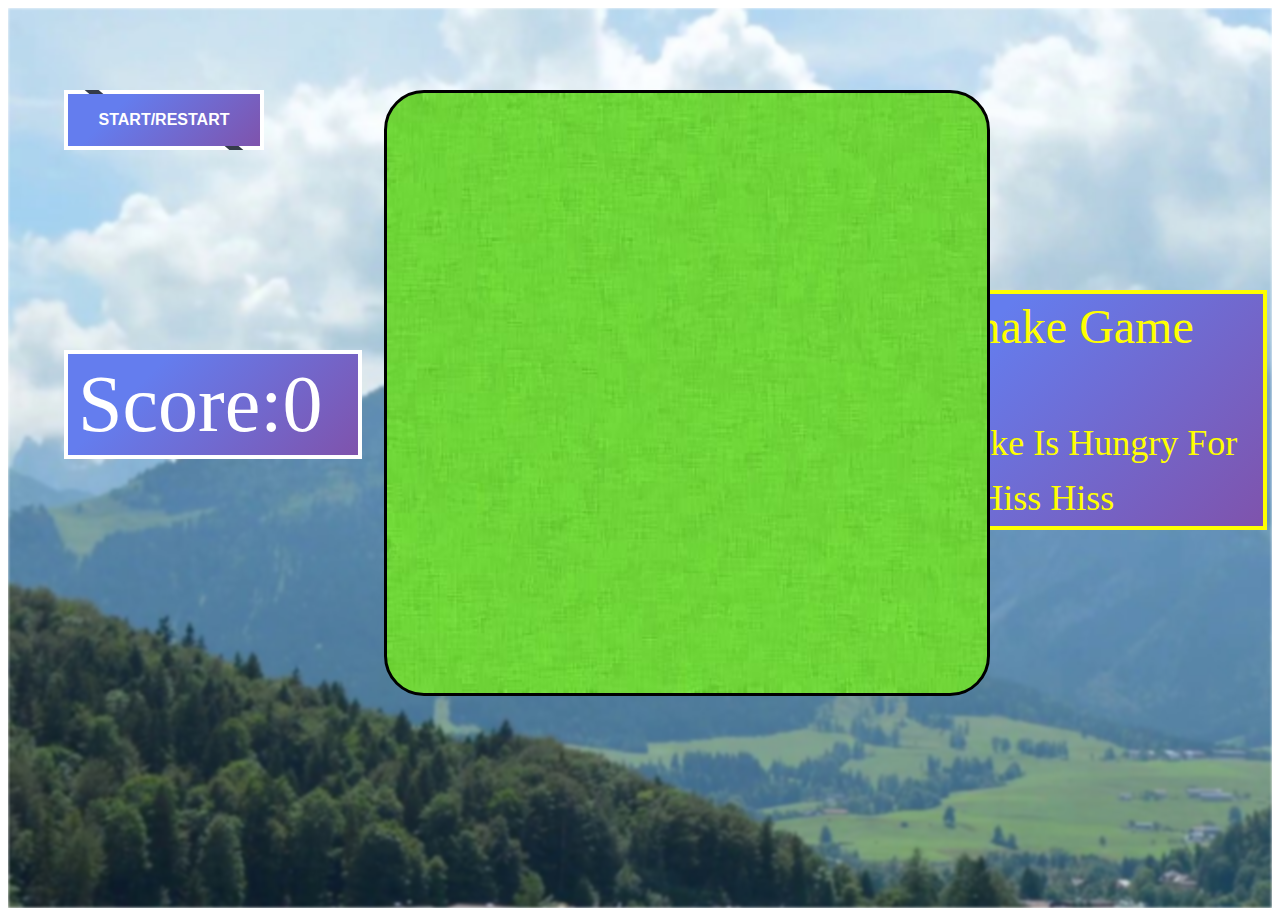
<file: index.html>
<!DOCTYPE html>
<html lang="en" dir="ltr">
  <head>
    <meta charset="utf-8">
    
    <link rel="stylesheet" href="/css/style.css">
    <title>Snake </title>
  </head>
  <body><div class="b-img"></div>
      <div class="top"><button class='btn'>Start/Restart</button>
    <div class='score'>Score:<span>0</span></div></div>
    <div class="title"> The Snake Game 🐍<br>
      <span>This snake is hungry for apples!hiss hiss</span>
    </div>
    <div class='grid'>
      
        <div></div>
        <div></div>
        <div></div>
        <div></div>
        <div></div>
        <div></div>
        <div></div>
        <div></div>
        <div></div>
        <div></div>
        <div></div>
        <div></div>
        <div></div>
        <div></div>
        <div></div>
        <div></div>
        <div></div>
        <div></div>
        <div></div>
        <div></div>
        <div></div>
        <div></div>
        <div></div>
        <div></div>
        <div></div>
        <div></div>
        <div></div>
        <div></div>
        <div></div>
        <div></div>
        <div></div>
        <div></div>
        <div></div>
        <div></div>
        <div></div>
        <div></div>
        <div></div>
        <div></div>
        <div></div>
        <div></div>
        <div></div>
        <div></div>
        <div></div>
        <div></div>
        <div></div>
        <div></div>
        <div></div>
        <div></div>
        <div></div>
        <div></div>
        <div></div>
        <div></div>
        <div></div>
        <div></div>
        <div></div>
        <div></div>
        <div></div>
        <div></div>
        <div></div>
        <div></div>
        <div></div>
        <div></div>
        <div></div>
        <div></div>
        <div></div>
        <div></div>
        <div></div>
        <div></div>
        <div></div>
        <div></div>
        <div></div>
        <div></div>
        <div></div>
        <div></div>
        <div></div>
        <div></div>
        <div></div>
        <div></div>
        <div></div>
        <div></div>
        <div></div>
        <div></div>
        <div></div>
        <div></div>
        <div></div>
        <div></div>
        <div></div>
        <div></div>
        <div></div>
        <div></div>
        <div></div>
        <div></div>
        <div></div>
        <div></div>
        <div></div>
        <div></div>
        <div></div>
        <div></div>
        <div></div>
        <div></div></div></body>
  <script src="/js/app.js" charset="utf-8"></script>
</html>
</file>
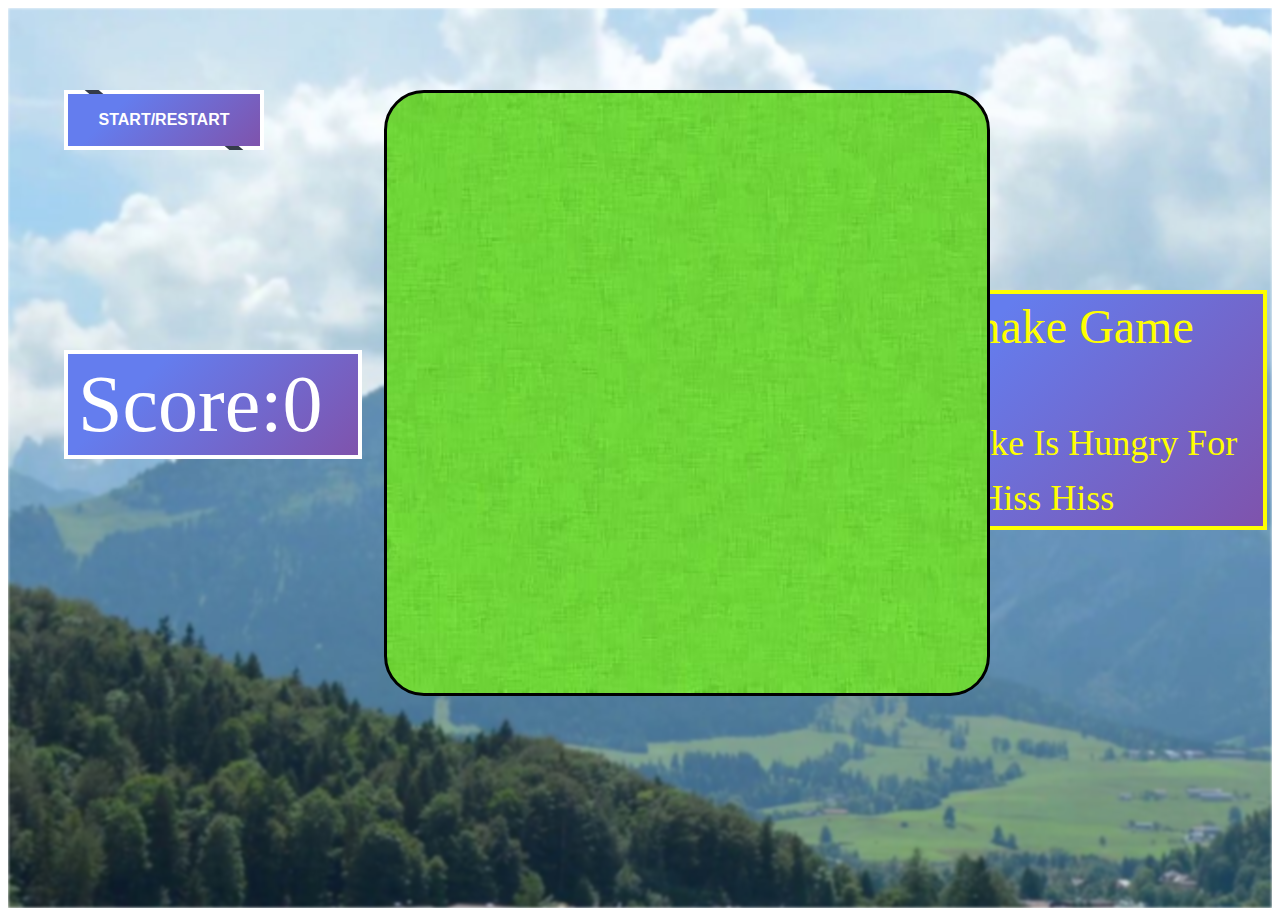
<file: game/index.html>
<!DOCTYPE html>
<html lang="en" dir="ltr">
  <head>
    <meta charset="utf-8">
    
    <link rel="stylesheet" href="css/style.css">
    <title>Snake </title>
  </head>
  <body><div class="b-img"></div>
      <div class="top"><button class='btn'>Start/Restart</button>
    <div class='score'>Score:<span>0</span></div></div>
    <div class="title"> The Snake Game 🐍<br>
      <span>This snake is hungry for apples!hiss hiss</span>
    </div>
    <div class='grid'>
      
        <div></div>
        <div></div>
        <div></div>
        <div></div>
        <div></div>
        <div></div>
        <div></div>
        <div></div>
        <div></div>
        <div></div>
        <div></div>
        <div></div>
        <div></div>
        <div></div>
        <div></div>
        <div></div>
        <div></div>
        <div></div>
        <div></div>
        <div></div>
        <div></div>
        <div></div>
        <div></div>
        <div></div>
        <div></div>
        <div></div>
        <div></div>
        <div></div>
        <div></div>
        <div></div>
        <div></div>
        <div></div>
        <div></div>
        <div></div>
        <div></div>
        <div></div>
        <div></div>
        <div></div>
        <div></div>
        <div></div>
        <div></div>
        <div></div>
        <div></div>
        <div></div>
        <div></div>
        <div></div>
        <div></div>
        <div></div>
        <div></div>
        <div></div>
        <div></div>
        <div></div>
        <div></div>
        <div></div>
        <div></div>
        <div></div>
        <div></div>
        <div></div>
        <div></div>
        <div></div>
        <div></div>
        <div></div>
        <div></div>
        <div></div>
        <div></div>
        <div></div>
        <div></div>
        <div></div>
        <div></div>
        <div></div>
        <div></div>
        <div></div>
        <div></div>
        <div></div>
        <div></div>
        <div></div>
        <div></div>
        <div></div>
        <div></div>
        <div></div>
        <div></div>
        <div></div>
        <div></div>
        <div></div>
        <div></div>
        <div></div>
        <div></div>
        <div></div>
        <div></div>
        <div></div>
        <div></div>
        <div></div>
        <div></div>
        <div></div>
        <div></div>
        <div></div>
        <div></div>
        <div></div>
        <div></div>
        <div></div></div></body>
  <script src="js/app.js" charset="utf-8"></script>
</html>
</file>
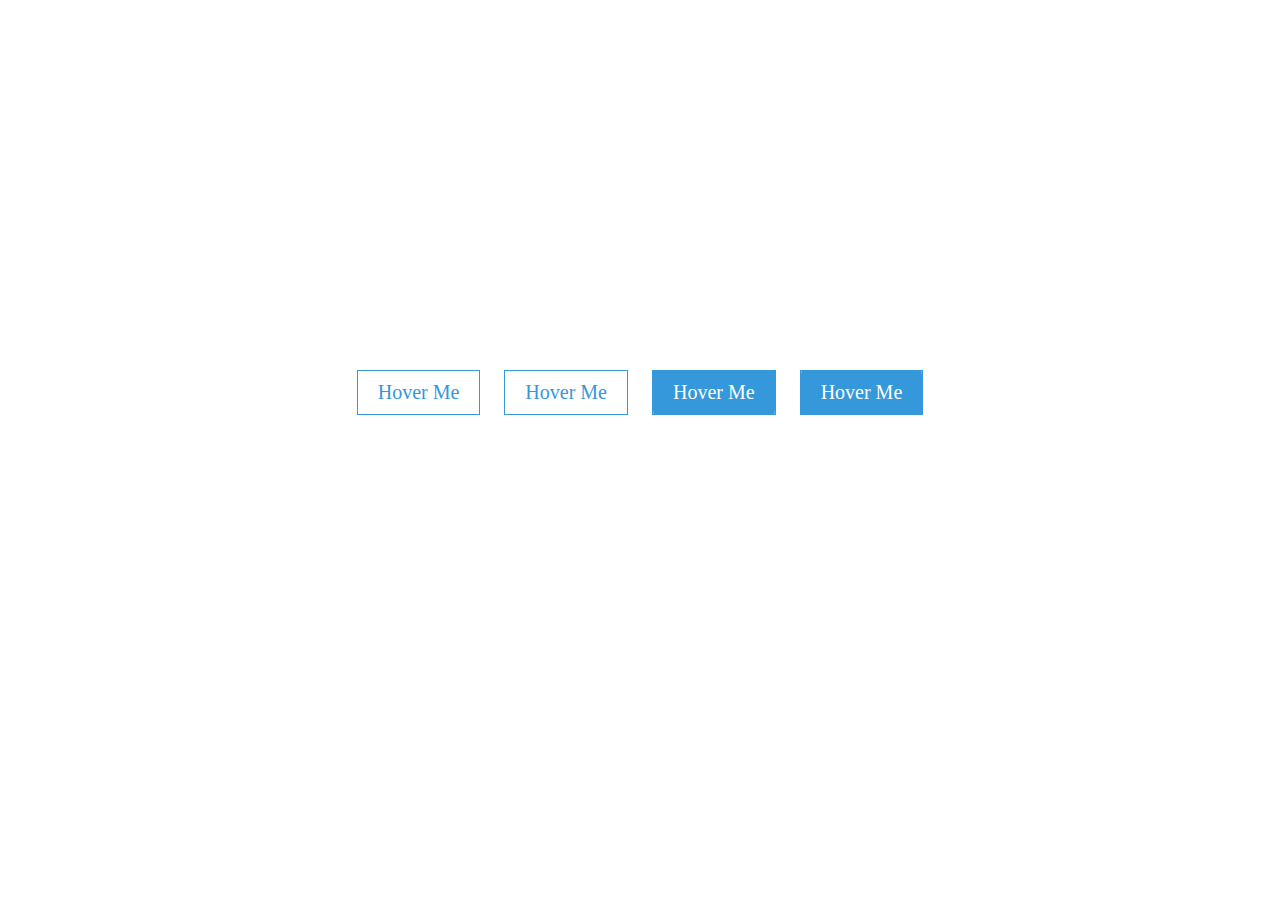
<file: css/Buttons hover effects/index.html>
<!DOCTYPE html>
<html lang="en" dir="ltr">
  <head>
    <meta charset="utf-8">
    <title></title>
    <link rel="stylesheet" href="style.css">
  </head>
  <body>
<div class="container">
  <button class="btn btn1">Hover Me</button>
  <button class="btn btn2">Hover Me</button>
  <button class="btn btn3">Hover Me</button>
  <button class="btn btn4">Hover Me</button>
</div>
  </body>
</html>
</file>
<file: css/style.css>
body,html{
  height: 100%;
  overflow: hidden;
}
.b-img{
  background-image: url('back-5.jpg');
  -webkit-background-size:cover;
 background-repeat: no-repeat;
 background-size: cover;
 filter: blur(1.5px);
 height: 100%;

}
.title{
position: absolute;
top: 10%;
  right: 1%;
  margin-top: 200px;
  width: 400px;
  font-size: 300%;
  background-color: #7f53ac;
background-image: linear-gradient(315deg, #7f53ac 0%, #647dee 74%);
border: 4px solid;
  color: yellow;
  font-weight: 500;
  text-transform: capitalize;
  justify-content: center;
  align-content: center;
  padding: 5px;
  padding-left: 10px;
  padding-right: 0;

}
.title>span{
  font-size: 75%;
  font-weight: 100;
}

.top{
  position: absolute;
  top: 10%;
  left: 5%;
}
.btn{
  width: 200px;
  height: 60px;
  background-color: #7f53ac;
  background-image: linear-gradient(315deg, #7f53ac 0%, #647dee 74%);
  border: 4px solid;
  color: white;
  font-weight: 700;
  text-transform: uppercase;
  cursor: pointer;
  font-size: 16px;
  position: relative;
}

.btn::before,.btn::after{
  content: "";
  position: absolute;
  width: 14px;
  height: 4px;
  background: #353b48;
  transform: skewX(50deg);
  transition: .4s linear;
}
.btn:hover{
  background-color: white;
  
}

.btn::before{
  top: -4px;
  left: 10%;
}

.btn::after{
  bottom: -4px;
  right: 10%;
}

.btn:hover::before{
  left: 80%;
}

.btn:hover::after{
  right: 80%;
  
}

.score{
  margin-top: 200px;
  width: 280px;
  font-size: 500%;
  background-color: #7f53ac;
background-image: linear-gradient(315deg, #7f53ac 0%, #647dee 74%);
border: 4px solid;
  color: white;
  font-weight: 500;
  text-transform: capitalize;
  justify-content: center;
  align-content: center;
  padding: 5px;
  padding-left: 10px;
  padding-right: 0;
  
}


.grid {
  position: absolute;
  top: 10%;
  left: 30%;
 
  z-index: 5;
    width: 600px;
    height: 600px;
    display: flex;
    flex-wrap: wrap;
    border-style: solid;
    margin: auto;
    background-image: url('back.png');
    background-repeat: no-repeat;
    background-size: cover;
    border-radius: 40px;
    overflow: hidden;
  }
  
  .grid div {
    width: 60px;
    height: 60px;
  }
  
  .snake {
    background-color: blue;
   
  }
  
  .apple {
    background-image: url('/css/apple1.png');
    background-size: cover;
  }
</file>
<file: game/css/style.css>
body,html{
  height: 100%;
  overflow: hidden;
}
.b-img{
  background-image: url('back-5.jpg');
  -webkit-background-size:cover;
 background-repeat: no-repeat;
 background-size: cover;
 filter: blur(1.5px);
 height: 100%;

}
.title{
position: absolute;
top: 10%;
  right: 1%;
  margin-top: 200px;
  width: 400px;
  font-size: 300%;
  background-color: #7f53ac;
background-image: linear-gradient(315deg, #7f53ac 0%, #647dee 74%);
border: 4px solid;
  color: yellow;
  font-weight: 500;
  text-transform: capitalize;
  justify-content: center;
  align-content: center;
  padding: 5px;
  padding-left: 10px;
  padding-right: 0;

}
.title>span{
  font-size: 75%;
  font-weight: 100;
}

.top{
  position: absolute;
  top: 10%;
  left: 5%;
}
.btn{
  width: 200px;
  height: 60px;
  background-color: #7f53ac;
  background-image: linear-gradient(315deg, #7f53ac 0%, #647dee 74%);
  border: 4px solid;
  color: white;
  font-weight: 700;
  text-transform: uppercase;
  cursor: pointer;
  font-size: 16px;
  position: relative;
}

.btn::before,.btn::after{
  content: "";
  position: absolute;
  width: 14px;
  height: 4px;
  background: #353b48;
  transform: skewX(50deg);
  transition: .4s linear;
}
.btn:hover{
  background-color: white;
  
}

.btn::before{
  top: -4px;
  left: 10%;
}

.btn::after{
  bottom: -4px;
  right: 10%;
}

.btn:hover::before{
  left: 80%;
}

.btn:hover::after{
  right: 80%;
  
}

.score{
  margin-top: 200px;
  width: 280px;
  font-size: 500%;
  background-color: #7f53ac;
background-image: linear-gradient(315deg, #7f53ac 0%, #647dee 74%);
border: 4px solid;
  color: white;
  font-weight: 500;
  text-transform: capitalize;
  justify-content: center;
  align-content: center;
  padding: 5px;
  padding-left: 10px;
  padding-right: 0;
  
}


.grid {
  position: absolute;
  top: 10%;
  left: 30%;
 
  z-index: 5;
    width: 600px;
    height: 600px;
    display: flex;
    flex-wrap: wrap;
    border-style: solid;
    margin: auto;
    background-image: url('back.png');
    background-repeat: no-repeat;
    background-size: cover;
    border-radius: 40px;
    overflow: hidden;
  }
  
  .grid div {
    width: 60px;
    height: 60px;
  }
  
  .snake {
    background-color: blue;
  }
  
  .apple {
    background-image: url('apple1.png');
    background-size: cover;
  }
</file>
<file: css/Buttons hover effects/style.css>
body{
  margin: 0;
  padding: 0;
}
.container{
  text-align: center;
  margin-top: 360px;
}
.btn{
  border: 1px solid #3498db;
  background: none;
  padding: 10px 20px;
  font-size: 20px;
  font-family: "montserrat";
  cursor: pointer;
  margin: 10px;
  transition: 0.8s;
  position: relative;
  overflow: hidden;
}
.btn1,.btn2{
  color: #3498db;
}
.btn3,.btn4{
  color: #fff;
}
.btn1:hover,.btn2:hover{
  color: #fff;
}
.btn3:hover,.btn4:hover{
  color: #3498db;
}
.btn::before{
  content: "";
  position: absolute;
  left: 0;
  width: 100%;
  height: 0%;
  background: #3498db;
  z-index: -1;
  transition: 0.8s;
}
.btn1::before,.btn3::before{
  top: 0;
  border-radius: 0 0 50% 50%;
}
.btn2::before,.btn4::before{
  bottom: 0;
  border-radius: 50% 50% 0 0;
}
.btn3::before,.btn4::before{
  height: 180%;
}
.btn1:hover::before,.btn2:hover::before{
  height: 180%;
}
.btn3:hover::before,.btn4:hover::before{
  height: 0%;
}
</file>
